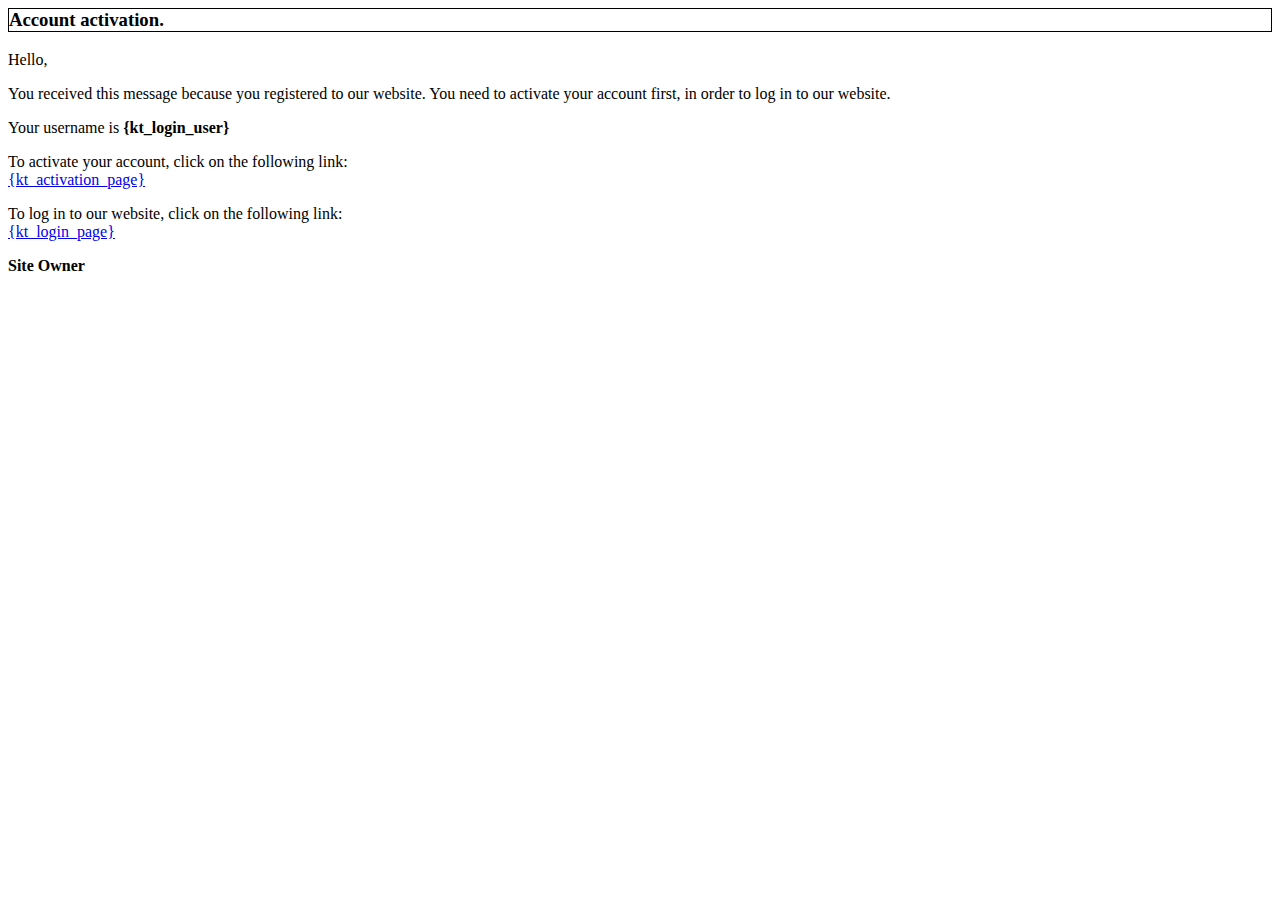
<file: includes/mailtemplates/activate.html>
<html>
<head>
<style>
.heading {border: solid 1px #000000;}
</style>
</head>
<body>
<h3 class="heading">Account activation.</h3>
<p>Hello,</p>
<p>You received this message because you registered to our website. You need to activate your account first, in order to log in to our website.</p>
<p>Your username is <strong>{kt_login_user}</strong></p>
<p>To activate your account, click on the following link:<br>
<a href="{kt_activation_page}" target="_blank">{kt_activation_page}</a></p>
<p>To log in to our website, click on the following link:<br>
<a href="{kt_login_page}" target="_blank">{kt_login_page}</a></p>
<p><strong>Site Owner</strong></p>
</body>
</html>
</file>
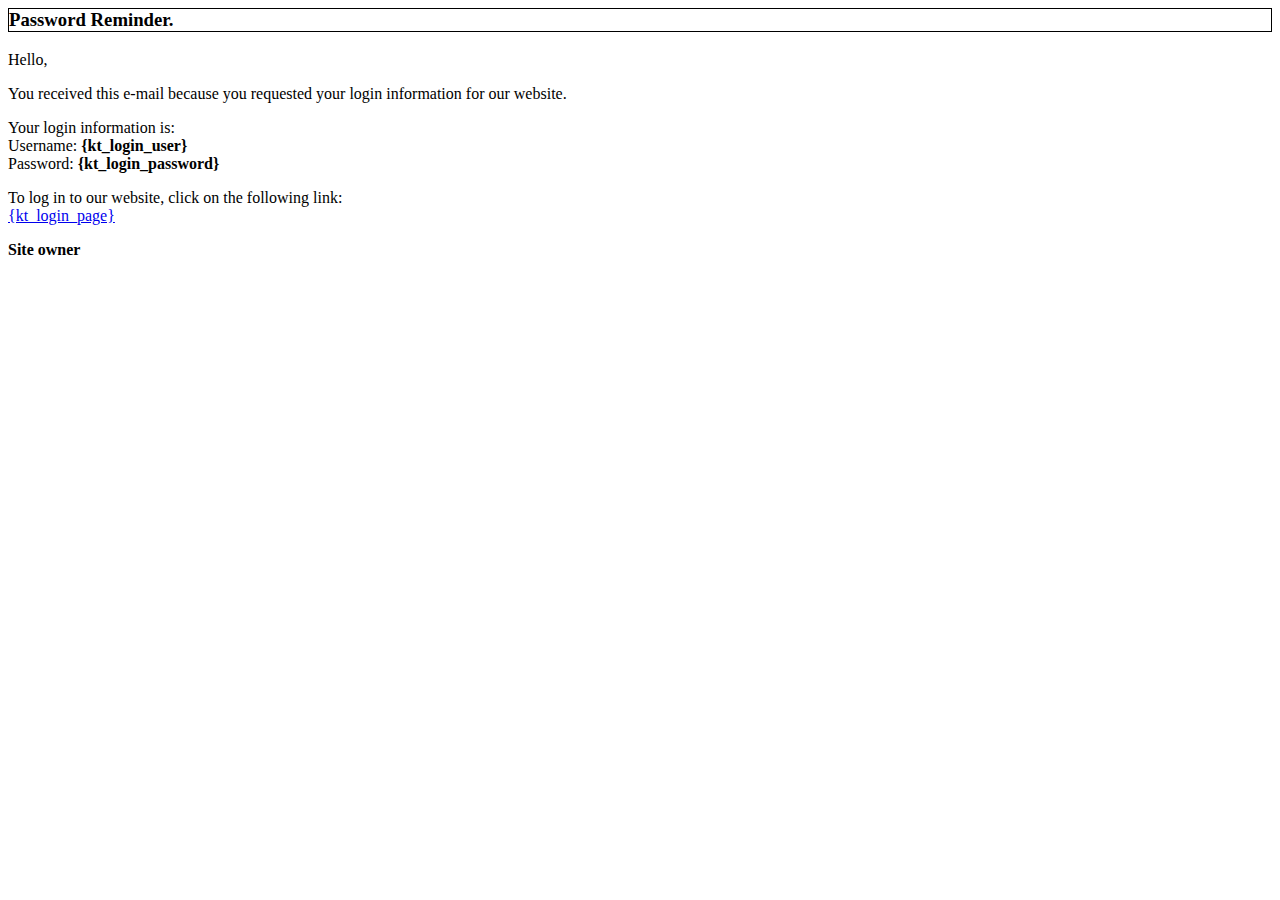
<file: includes/mailtemplates/forgot.html>
<html>
<head>
<style>
.heading {border: solid 1px #000000;}
</style>
</head>
<body>
<h3 class="heading">Password Reminder.</h3>
<p>Hello,</p>
<p>You received this e-mail because you requested your login information for our website.</p>
<p>Your login information is:<br>
Username: <strong>{kt_login_user}</strong><br>
Password: <strong>{kt_login_password}</strong></p>
<p>To log in to our website, click on the following link:<br>
<a href="{kt_login_page}" target="_blank">{kt_login_page}</a></p>
<p><strong>Site owner</strong></p>
</body>
</html>
</file>
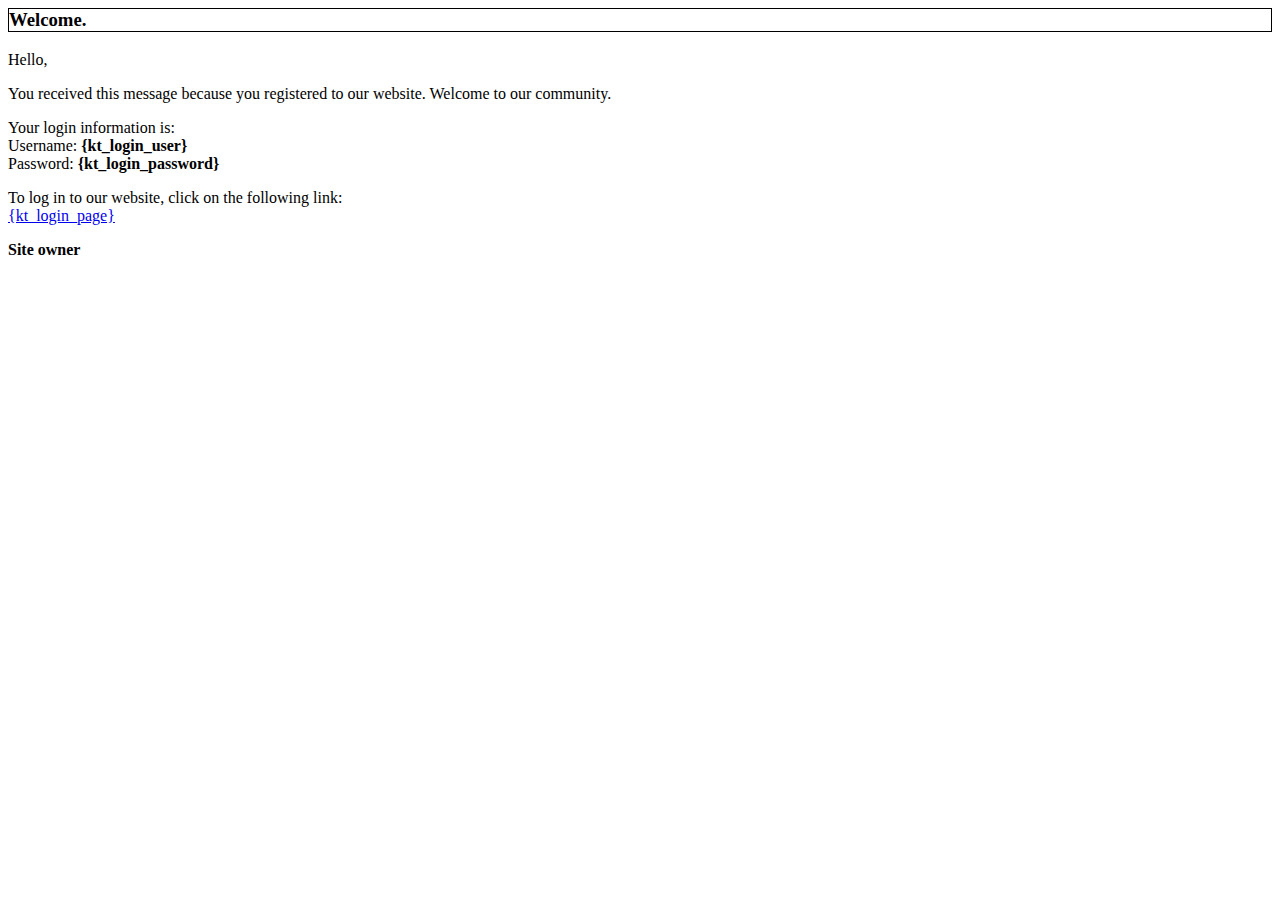
<file: includes/mailtemplates/welcome.html>
<html>
<head>
<style>
.heading {border: solid 1px #000000;}
</style>
</head>
<body>


<h3 class="heading">Welcome. </h3>

<p>Hello,</p>
<p>You received this message because you registered to our website.
Welcome to our community.</p>
<p>Your login information is:<br>
Username: <strong>{kt_login_user}</strong><br>
Password: <strong>{kt_login_password}</strong></p>
<p>To log in to our website, click on the following link:<br>
<a href="{kt_login_page}" target="_blank">{kt_login_page}</a></p>
<p><strong>Site owner</strong></p>
</body>
</html>
</file>
